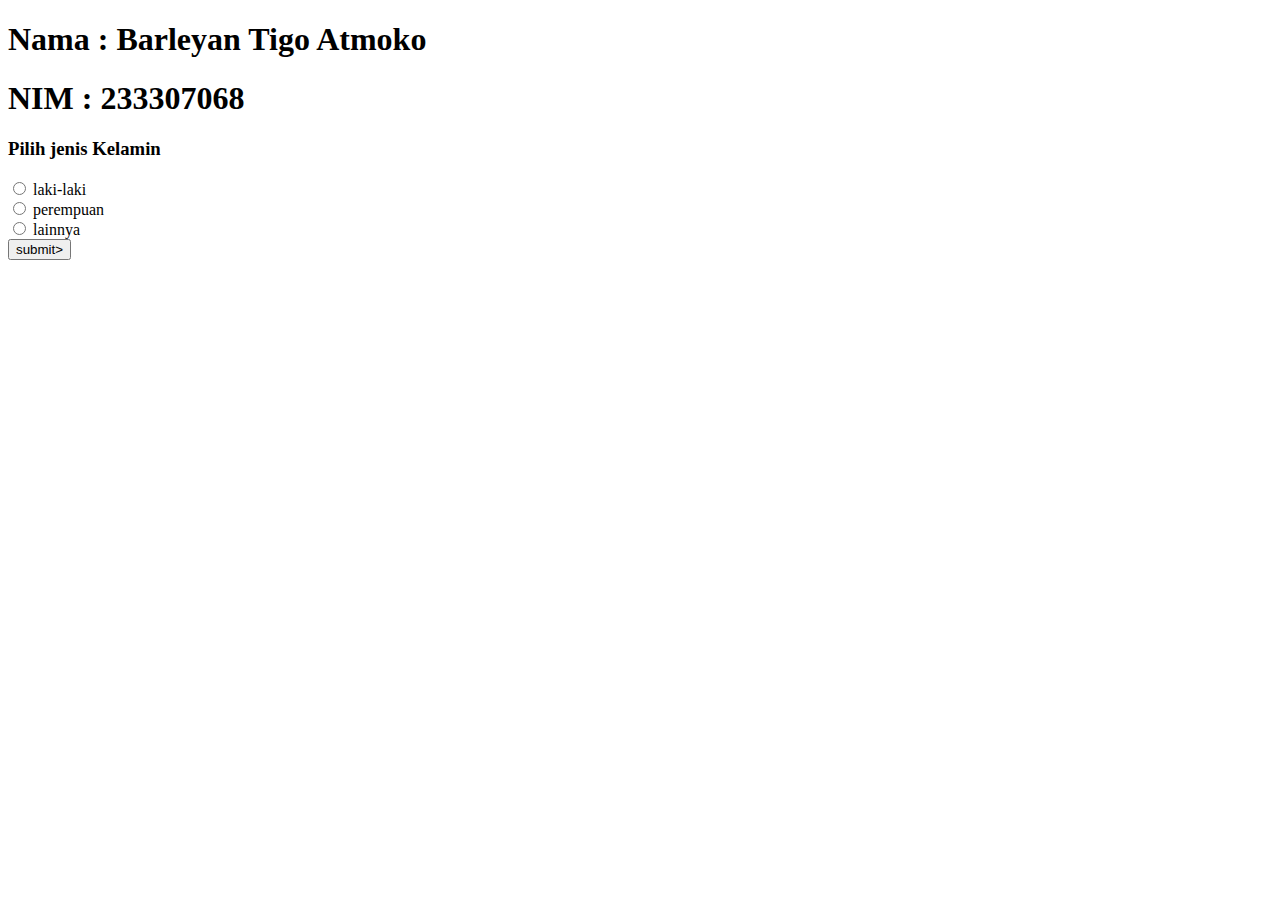
<file: index.html>
<!DOCTYPE html>
<html>
    <head>
        <title>
             Latihan User Interface
        </title>
    </head>
        <body>
            <h1>Nama : Barleyan Tigo Atmoko</h1>
            <h1>NIM  : 233307068           </h1>
            <h3>Pilih jenis Kelamin        </h3>
            <form>
                <input type="radio" name="gender" value="laki-laki"> laki-laki<br>
                <input type="radio" name="gender" value="perempuan"> perempuan<br>
                <input type="radio" name="gender" value="lainnya"> lainnya<br>
                <input type="submit" value="submit>"
            </form>
        </body>
</html>
</file>
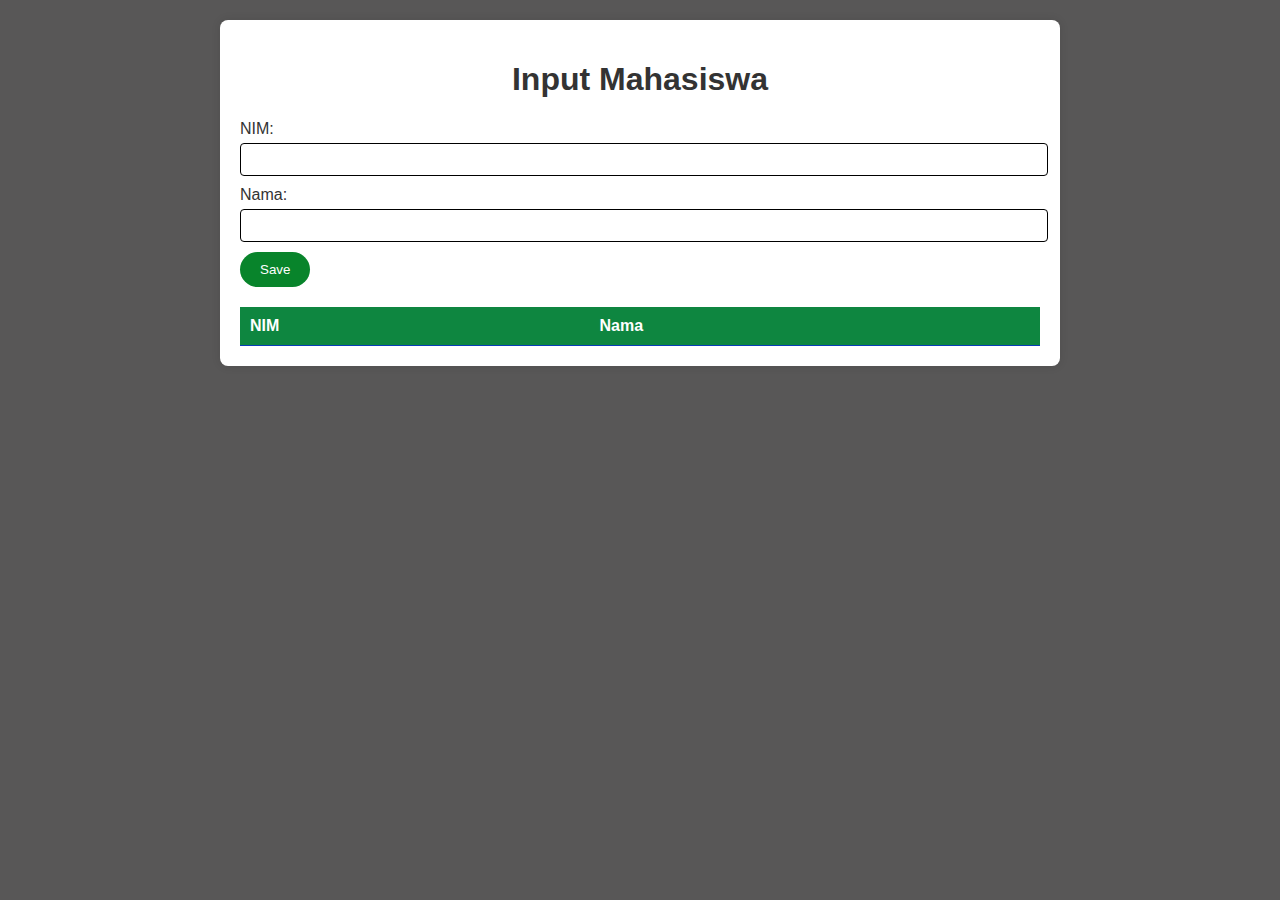
<file: InputMahasiswa.html>
<!DOCTYPE html>
<html lang="en">
<head>
    <meta charset="UTF-8">
    <meta name="viewport" content="width=device-width, initial-scale=1.0">
    <title>Tugas Javascript</title>
    <link rel="stylesheet" href="InputMahasiswa.css">
</head>
<body>
      <div class="container">
        <h1>Input Mahasiswa</h1>
        <form id="studentForm">
            <label for="nim">NIM:</label>
            <input type="number" id="nim" name="nim">
            <label for="name">Nama:</label>
            <input type="text" id="name" name="name">
            <button type="button" onclick="saveStudent()">Save</button>
        </form>
        
        <table id="studentTable">
            <thead>
                <tr>
                    <th>NIM</th>
                    <th>Nama</th>
                </tr>
            </thead>
            <tbody></tbody>
        </table>
    </div>

    <script src="InputMahasiswa.js"></script>
</body>
</html>
</file>
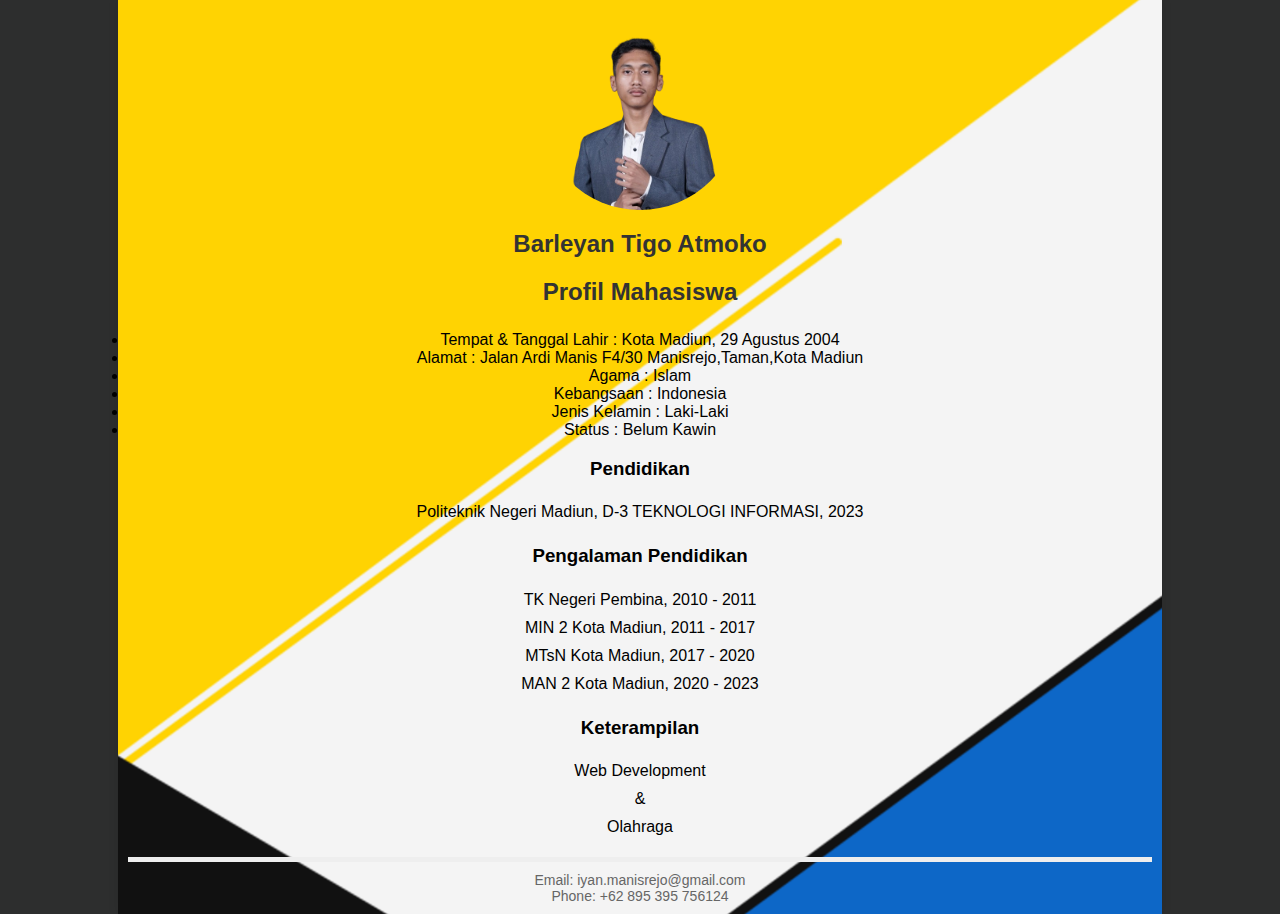
<file: Profile Page.html>
<!DOCTYPE html>
<html lang="en">
<head>
    <meta charset="UTF-8">
    <meta name="viewport" content="width=device-width, initial-scale=1.0">
    <title>MY PROFILE/CV</title>
    <link rel="stylesheet" href="Profile Page.css">
</head>
<body>
    <div class="profile-container">
        <img src="11_06267-removebg-preview.png" alt="Foto Profil" class="profile-image">
        <h1 class="profile-name">Barleyan Tigo Atmoko</h1>
        <h2 class="profile-title">Profil Mahasiswa</h2>
        <p class="profile-bio">
            <li> Tempat & Tanggal Lahir : Kota Madiun, 29 Agustus 2004 </li>
            <li> Alamat : Jalan Ardi Manis F4/30 Manisrejo,Taman,Kota Madiun </li>
            <li> Agama : Islam </li>
            <li> Kebangsaan : Indonesia </li>
            <li> Jenis Kelamin : Laki-Laki </li>
            <li> Status : Belum Kawin </li>

        <h3>Pendidikan</h3>
        <ul class="profile-education">
            <li>Politeknik Negeri Madiun, D-3 TEKNOLOGI INFORMASI, 2023</li>
            <!-- Tambahkan lebih banyak item jika diperlukan -->
        </ul>

        <h3>Pengalaman Pendidikan</h3>
        <ul class="profile-work-experience">
            <li>TK Negeri Pembina, 2010 - 2011</li>
            <li>MIN 2 Kota Madiun, 2011 - 2017</li>
            <li>MTsN Kota Madiun, 2017 - 2020</li>
            <li>MAN 2 Kota Madiun, 2020 - 2023</li>
            <!-- Tambahkan lebih banyak item jika diperlukan -->
        </ul>

        <h3>Keterampilan</h3>
        <ul class="profile-skills">
            <li>Web Development</li>
            <li> & </li>
            <li>Olahraga</li>
            <!-- Tambahkan lebih banyak item jika diperlukan -->
        </ul>

        <div class="profile-contact">
            <p>Email: iyan.manisrejo@gmail.com </p>
            <p>Phone: +62 895 395 756124 </p>
        </div>
    </div>
</body>
</html>
</file>
<file: InputMahasiswa.css>
body {
  font-family: 'Franklin Gothic Medium', 'Arial Narrow', Arial, sans-serif, sans-serif;
  background-color: #585757;
  margin: 0;
  padding: 0;
}

.container {
  max-width: 800px;
  margin: 20px auto;
  background-color: #fff;
  padding: 20px;
  border-radius: 8px;
  box-shadow: 0 0 10px rgba(0, 0, 0, 0.1);
}

h1 {
  text-align: center;
  color: #333;
}

form {
  margin-bottom: 20px;
}

label {
  display: block;
  margin-bottom: 5px;
  color: #333;
}

input[type="number"],
input[type="text"] {
  width: calc(100% - 10px);
  padding: 8px;
  margin-bottom: 10px;
  border: 1px solid #000000;
  border-radius: 4px;
}

button {
  padding: 10px 20px;
  background-color: #08842b;
  color: #fff;
  border: none;
  border-radius: 50px;
  cursor: pointer;
}

button:hover {
  background-color: #b5b3b3;
}

table {
  width: 100%;
  border-collapse: collapse;
}

th, td {
  padding: 10px;
  border-bottom: 1px solid #083db8;
  text-align: left;
}

th {
  background-color: #0e8640;
  color: #fff;
}

tbody tr:nth-child(even) {
  background-color: #f2f2f2;
}
</file>
<file: Profile Page.css>
@charset "utf-8";
body {
    font-family: Arial, sans-serif;
    background-color: rgb(45, 46, 46);
    background-size: cover;
    margin:   0;
    padding:   0;
    border: #000;
}

.profile-container {
    width:   80%;
    margin:   0 auto;
    text-align: center;
    padding:   10px;
    background-image: url("—Pngtree—hospital\ doctor\ profile\ board\ background_1119031.jpg");
    background-size: cover;
    box-shadow:   0px   0px   10px rgba(0,   0,   0,   0.1);
}

.profile-image {
    width:   200px;
    height:   200px;
    border-radius:   50%;
}

.profile-name, .profile-title {
    font-size:   24px;
    color: #333;
    margin-bottom:   10px;
}

.profile-bio {
    font-size:   16px;
    color: #000;
    margin-bottom:   25px;
}

.profile-education, .profile-work-experience, .profile-skills {
    list-style-type: none;
    padding:  0;
}

.profile-education li, .profile-work-experience li, .profile-skills li {
    padding:  5px  0;
}

.profile-contact {
    border-top:   5px solid #eee;
    padding-top:   10px;
}

.profile-contact p {
    margin:   0;
    font-size:   14px;
    color: #666;
}
</file>
